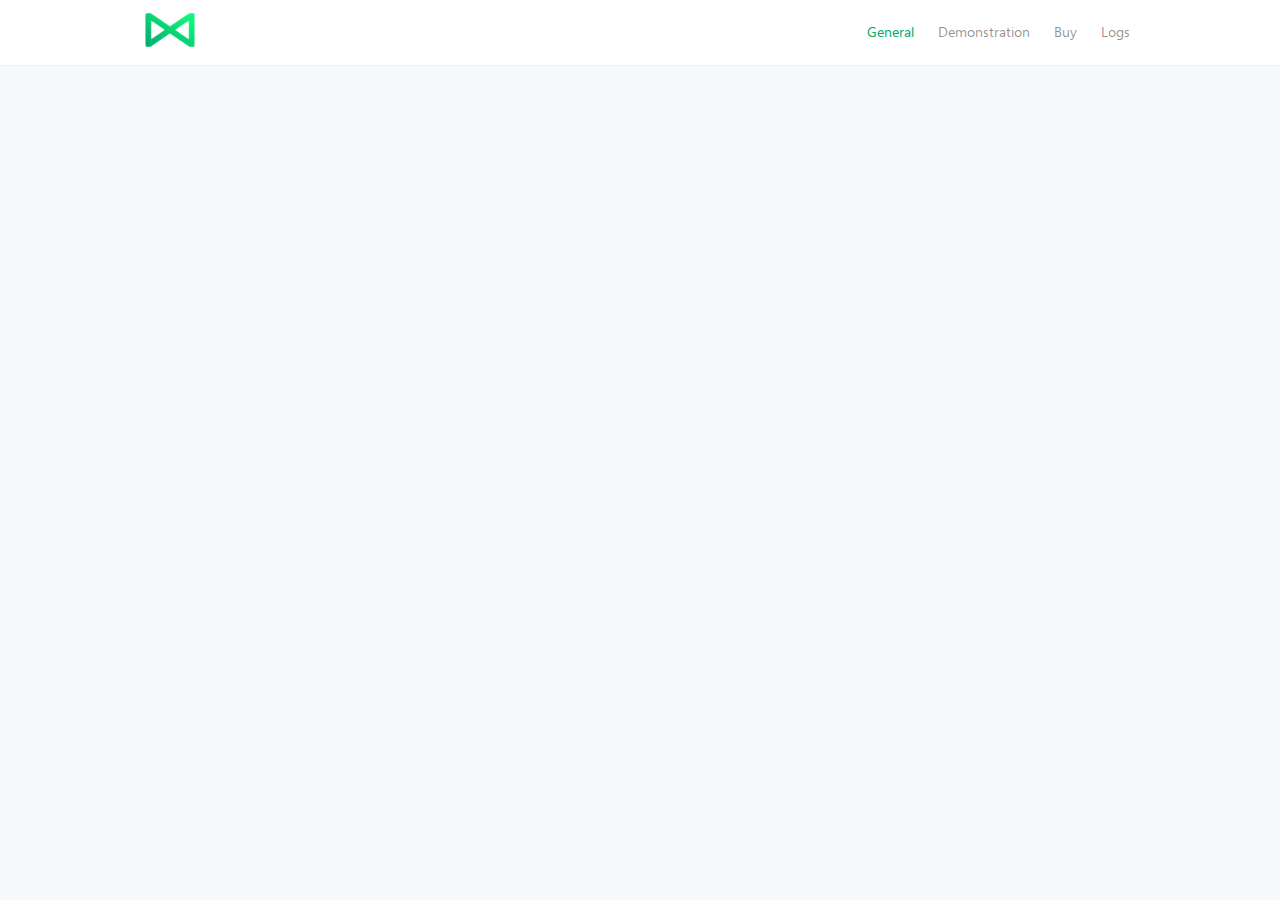
<file: index2.html>
<!DOCTYPE html>
<html>
<head>
    <meta charset="UTF-8">
    <title>Medium</title>
    <link rel="stylesheet" href="css/main.css">
    <link rel="stylesheet" href="fonts/fonts.css">
    <link rel="shortcut icon" href="images/favicon.png" type="image/png">
    <meta name="theme-color" content="#3de98d">
    <script src="http://vk.com/js/api/openapi.js" type="text/javascript"></script>
    <meta name="theme-color" content="#000000">
</head>
<body>
    <div class="metabar">
        <div class="content">
            <div class="mleft">
                <a href="#" class="navlogo">
                    <img class="imglogo" src="images/logo1.png">
                </a>
            </div>
            <div class="mright">
                <div class="buttons">
                    <a href="#" class="main">General</a>
                    <a href="#" class="demo">Demonstration</a>
                    <a href="#" class="buy">Buy</a>
                    <a href="#" class="log">Logs</a>
                </div>
            </div>
        </div>
    </div>
</body>
</html>
</file>
<file: css/main.css>
* {
    margin: 0;
    padding: 0;
}

.vk {
    width: 230px;
    margin-left: 10px;
    margin-right: 10px;
    margin-top: 10px;
}


body {
    background: #f7f9fc;
    font-family: 'Segoe';
    font-weight: 400;
    font-size: 14px;
    height: auto;
}

li {
    list-style: none;
}

.metabar {
    width: 100%;
    height: 65px;
    border-bottom: solid 1px #f3f3f3;
    display: block;
    margin: 0 auto;
    background: #fff;
}

.mleft {
    height: 65px !important;
    float: left;
}

.navlogo {
    display: inline-block;
    padding-top: 5px;
    padding-right: 20px;
    padding-left: 5px;
}
    
.imglogo {
    height: 50px;
}

.content {
    margin: 0 auto;
    height: 65px;
    width: 1000px;
}

.mright {
    float: right;
    height: 65px;
}

.buttons {
    line-height: 44px;
    display: inline-block;
    margin: 10px;
    vertical-align: middle;
}

.buttons > a:hover {
    color: rgba(0,0,0,.6);
    transition: 0.2s;
}

.main:hover {
    color: #1c9963 !important;
}

.main {
    color: #00ab6b;
    text-decoration: none;
    padding-right: 20px;
    transition: 0.2s;
}

.demo {
    color: rgba(0,0,0,.44);
    text-decoration: none;
    transition: 0.2s;
    padding-right: 20px;
}

.buy {
    color: rgba(0,0,0,.44);
    text-decoration: none;
    transition: 0.2s;
    padding-right: 20px;
}

.log {
    color: rgba(0,0,0,.44);
    text-decoration: none;
    transition: 0.2s;
}

.maincontent {
    height: 700px;
    width: 1000px;
    margin: 0 auto;
}

.cleft {
    margin-top: 10px;
    width: 750px;
    height: 700px;
    float: left;
}

.cright {
    margin-top: 10px;
    float: right;
    width: 250px;
}

.cell {
    width: 230px;
    height: 44px;
    margin-right: 10px;
    margin-left: 10px;
    border: solid 1px #f3f3f3;
    border-radius: 22px;
    background: #fff;
}

.number {
    height: 30px;
    width: 30px;
    border: solid 1px #00ab6b;
    border-radius: 20px;
    background: #00ab6b;
    float: right;
    display: inline-block;
    margin-right:  7px;
    margin-top: 7px;
    margin-bottom: 7px;
    text-align: center;
}

.ctext {
    width: 60px;
    float: left;
    line-height: 44px;
    margin-left: 100px;
    align-content: center;
}

.ctext > a {
    color: rgba(0,0,0,.60);
}

.number > a {
    line-height: 30px;
    color: #fff;
}

.purchase {
    width: 230px;
    height: 125px;
    border: solid 1px #f3f3f3;
    border-radius: 6px;
    margin-left: 10px;
    margin-right: 10px;
    margin-top: 10px;
    background: #fff;
    text-align: center;
}

.hptext {
    line-height: 20px;
    margin-top: 5px;
    border-bottom: solid 1px #f3f3f3;
}

.hptext > a {
    color: rgba(0,0,0,.60);
}

.webmoney {
    width: 200px;
    height: 25px;
    margin: 0 auto;
    margin-top: 10px;
}

.webmoney > img {
    height: 25px;
    width: 100px;
}

.qiwi {
    width: 200px;
    height: 50px;
    margin: 0 auto;
    margin-top: 5px;
}

.qiwi > img {
    height: 41px;
    width: 100px;
}

.status {
    width: 230px;
    height: 73px;
    background: #fff;
    margin-top: 10px;
    margin-left: 10px;
    margin-right: 10px;
    border: solid 1px #f3f3f3;
    border-radius: 6px;
}

.shead {
    color: rgba(0,0,0,.60);
    height: 20px;
    text-align: center;
    line-height: 20px;
    margin-top: 5px;
    border-bottom: solid 1px #f3f3f3;
}

.sdisplay {
    width: 230px;
    height: 35px;
    border: solid 1px #F44336;
    background: #F44336;
    text-align: center;
    padding-top: 10px;
}

.sdisplay > a {
    color: #fff;
    font-size: 20px;
    font-family: 'Ubuntu';
    font-weight: 500;
    
}


.telegram {
    width: 230px;
    height: 44px;
    margin-top: 10px;;
    margin-right: 10px;
    margin-left: 10px;
    border: solid 1px #f3f3f3;
    border-radius: 22px;
    background: #fff;
}

.ticonimg {
    height: 30px;
    width: 30px;
    margin-left: 7px;
    margin-top: 7px;
    margin-bottom: 7px;
}

.tbutton {
    float: right;
    width: 164px;
    height: 26px;
    margin-top: 7px;
    margin-right: 14px;
    text-align: center;
    border: solid 2px #139bd0;
    border-radius: 3px;
    background: #139bd0;
    color: #fff;
    line-height: 26px;
    user-select: none;
    text-decoration: none;
    transition: 0.3s;
    font-family: 'helvetica';
    font-weight: 500;
    font-size: 12px;
}

.tbutton:hover {
    color: #139bd0;
    background: #fff;
    transition: 0.3s;
}

.nhmodels {
    width: 730px;
    height: 25px;
    text-align: center;
    color: rgba(0,0,0,0.6);
    line-height: 25px;
}

.mmodels {
    width: 730px;
    border: solid 1px #f3f3f3;
    border-radius: 6px;
    height: 140px;
    background: #fff;
}


.m2m {
    height: 120px;
    width: 120px;
    margin: 0 auto;
    margin-top: 10px;
    margin-bottom: 10px;
    float: left;
    margin-left: 245px;
    text-align: center;
}

.imgm2m {
    margin-top: 8px;
    margin-left: 20px;
    margin-right: 20px;
    opacity: 0.7;
}

.nm2m {
    font-size: 13px;
    color: rgba(0,0,0,0.6);
}

.m3s {
    height: 120px;
    width: 120px;
    margin: 0 auto;
    margin-top: 10px;
    margin-bottom: 10px;
    float: right;
    margin-right: 245px;
    text-align: center;
}

.imgm3s {
    margin-top: 8px;
    margin-left: 20px;
    margin-right: 20px;
    opacity: 0.7;
}

.nm3s {
    font-size: 13px;
    color: rgba(0,0,0,0.6);
    margin-left: 48px;
}

.new {
    font-size: 10px;
    color: #6bf;
    float: right;
    margin-right: 20px;
    line-height: 10px;
    margin-top: 6px;
}

.cellar {
    width: 100%;
    height: 75px;
    margin-top: 15px;
    background: #f2f2f2;
    border-top: 1px solid #d6d6d6;
}

.c-content {
    outline: solid 1px #000;
    height: 75px;
    width: 1000px;
    margin: 0 auto;
}
</file>
<file: fonts/fonts.css>
@font-face {
    font-family: 'Segoe';
    src: url('segoeuil.ttf');
    font-weight: 300;
    font-style: normal;
}

@font-face {
    font-family: 'Segoe';
    src: url('segoe-regular.ttf');
    font-weight: 400;
    font-style: normal;
}

@font-face {
    font-family: 'Ubuntu';
    src: url('Ubuntu-B.ttf');
    font-weight: 600;
    font-style: normal;
}

@font-face {
    font-family: 'Ubuntu';
    src: url('Ubuntu-M.ttf');
    font-weight: 500;
    font-style: normal;
}

@font-face {
    font-family: 'helvetica';
    src: url('helvetica.orf');
    font-weight: 500;
    font-style: normal;
}
</file>
